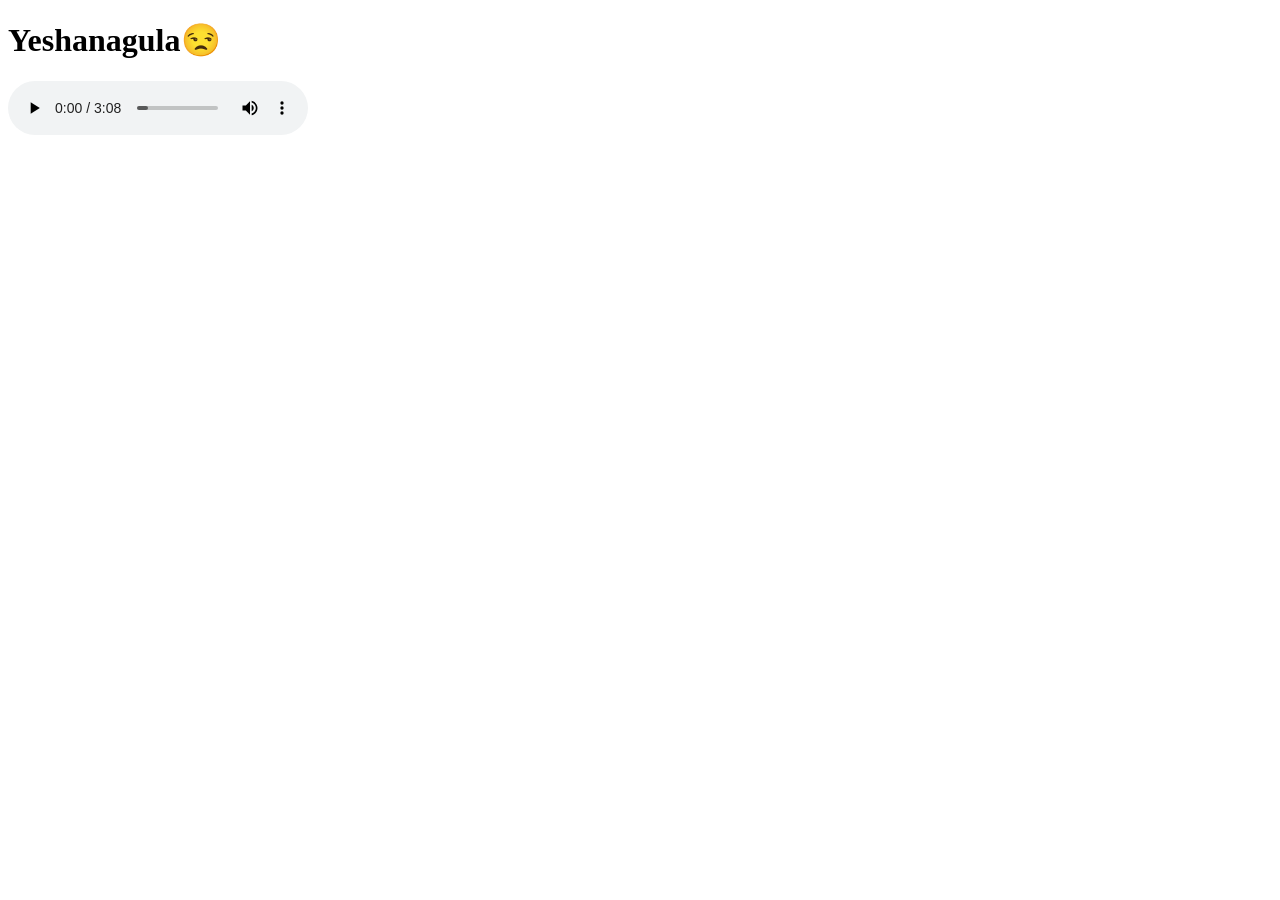
<file: audio.html>
<!DOCTYPE html>
<html>

<head>
    <title>Audio Example</title>
</head>

<body>

    <h1>Yeshanagula😒</h1>

    <audio controls>
        <source src="Yeshanagula - RaagTune.mp3" type="audio/mpeg">
    </audio>

</body>

</html>
</file>
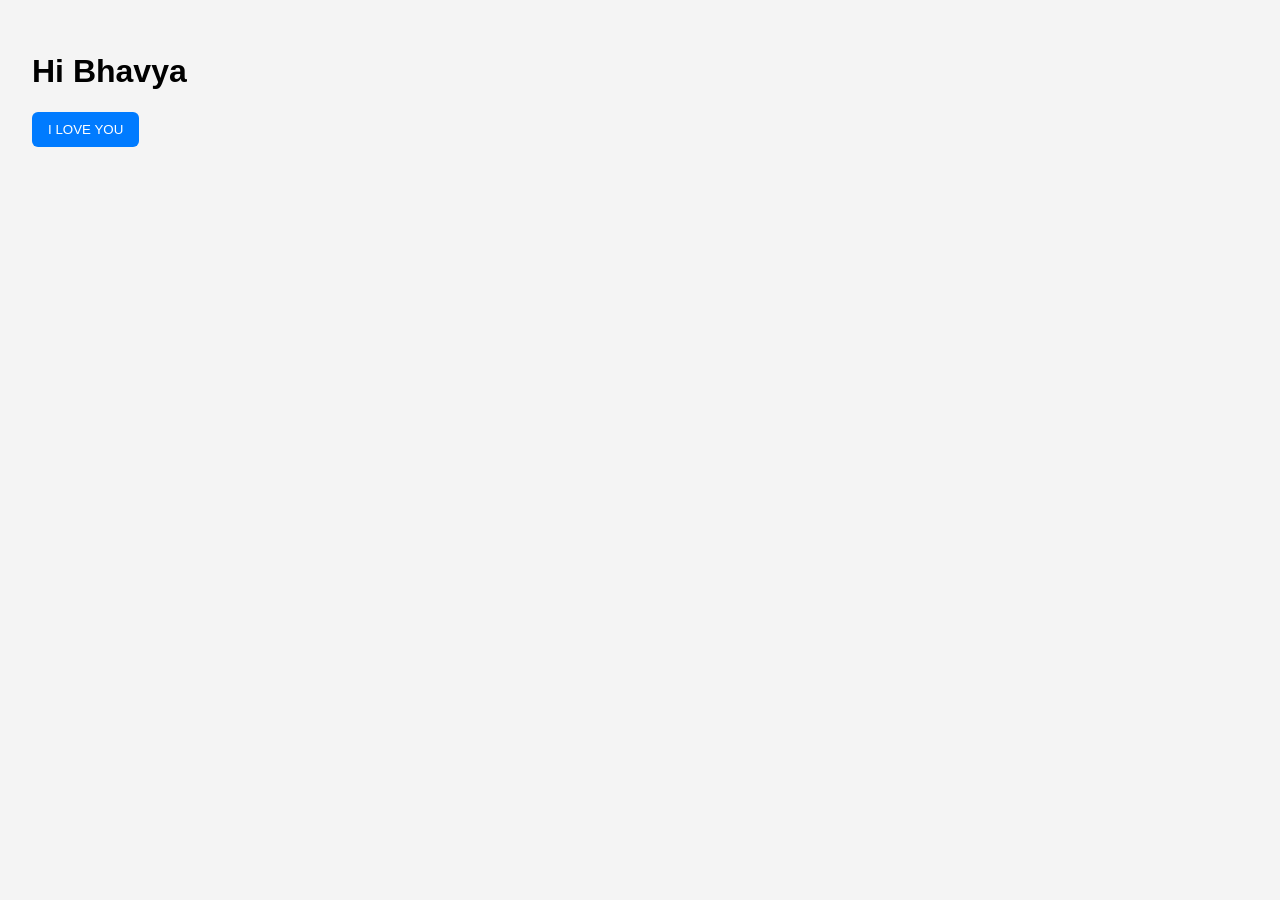
<file: bas.html>
<!DOCTYPE html>
<html lang="en">
<head>
    <meta charset="UTF-8">
    <meta name="viewport" content="width=device-width, initial-scale=1.0">
    <title>Web Development</title>
    <link rel="stylesheet" href="bas.css">
</head>
<body>
    <h1 id="heading">Hi Bhavya</h1>
    <button id="changeBtn" onclick="change()">I LOVE YOU</button>

    <script src="bas.js"></script>
</body>
</html>
</file>
<file: bas.css>
body {
    font-family: Arial, sans-serif;
    padding: 24px;
    background: #f4f4f4;
}

/* #heading {
    color: #222;
} */

#changeBtn {
    background: #007bff;
    color: white;
    border: none;
    border-radius: 6px;
    padding: 10px 16px;
    cursor: pointer;
}

#changeBtn:hover {
    background: #b60e9f;
}
</file>
